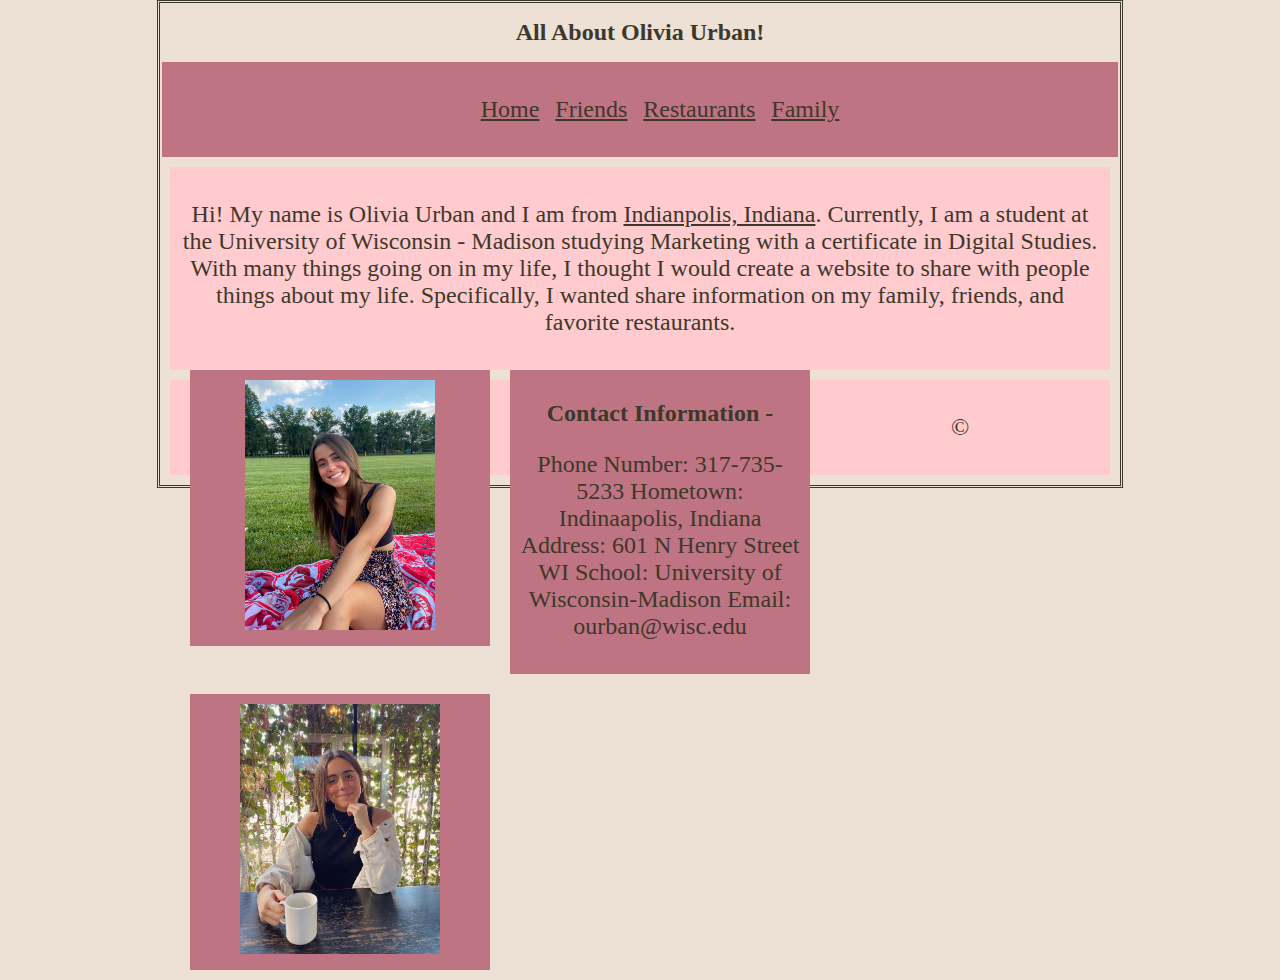
<file: index.html>
<!DOCTYPE html>
<html lang="en">


	<head>
		<title>All About Olivia Urban!</title>
		<meta charset="UTF-8">
		<link rel="stylesheet" type="text/css" href="stylesheet.css">
		<meta name="viewport" content="width=device-width,initial-scale=1">
	</head>


	<body>
		<header>
			<h1>All About Olivia Urban!</h1>
			<nav>
				<ul>
					<li><a href="index4.html">Home</a></li>
					<li><a href="friends.html">Friends</a></li>
					<li><a href="restaurants.html">Restaurants</a></li>
					<li><a href="family.html">Family</a></li>
				</ul>
			</nav>
		</header>
		<main>
			<section>
				<p> Hi! My name is Olivia Urban and I am from <a href="https://www.mswoods.com/blog/indianapolis-indiana/">Indianpolis, Indiana</a>. Currently, I am a student at the University of Wisconsin - Madison studying Marketing with a certificate in Digital Studies. With many things going on in my life, I thought I would create a website to share with people things about my life. Specifically, I wanted share information on my family, friends, and favorite restaurants. </p>
			</section>
			<article>
				<img src="images/Oliviaspicture.jpeg" alt="Olivia's Picture" width="190" height="250">
			</article>

			<article>
				<h2 style="color:#3e382bff;"> Contact Information - </h2>
				<p>
			
				Phone Number: 317-735-5233
				Hometown: Indinaapolis, Indiana
				Address: 601 N Henry Street WI 
						School: University of Wisconsin-Madison      
					Email: ourban@wisc.edu </p>
			</article>
		
			<article>
				<img src="images/IMG_2003.jpeg" alt="Olivia's Picture" width="200" height="250">
			</article>
			
		</main>

		<footer class="mart">
			<p>&copy</p>
		</footer>
		
	</body>

</html>
</file>
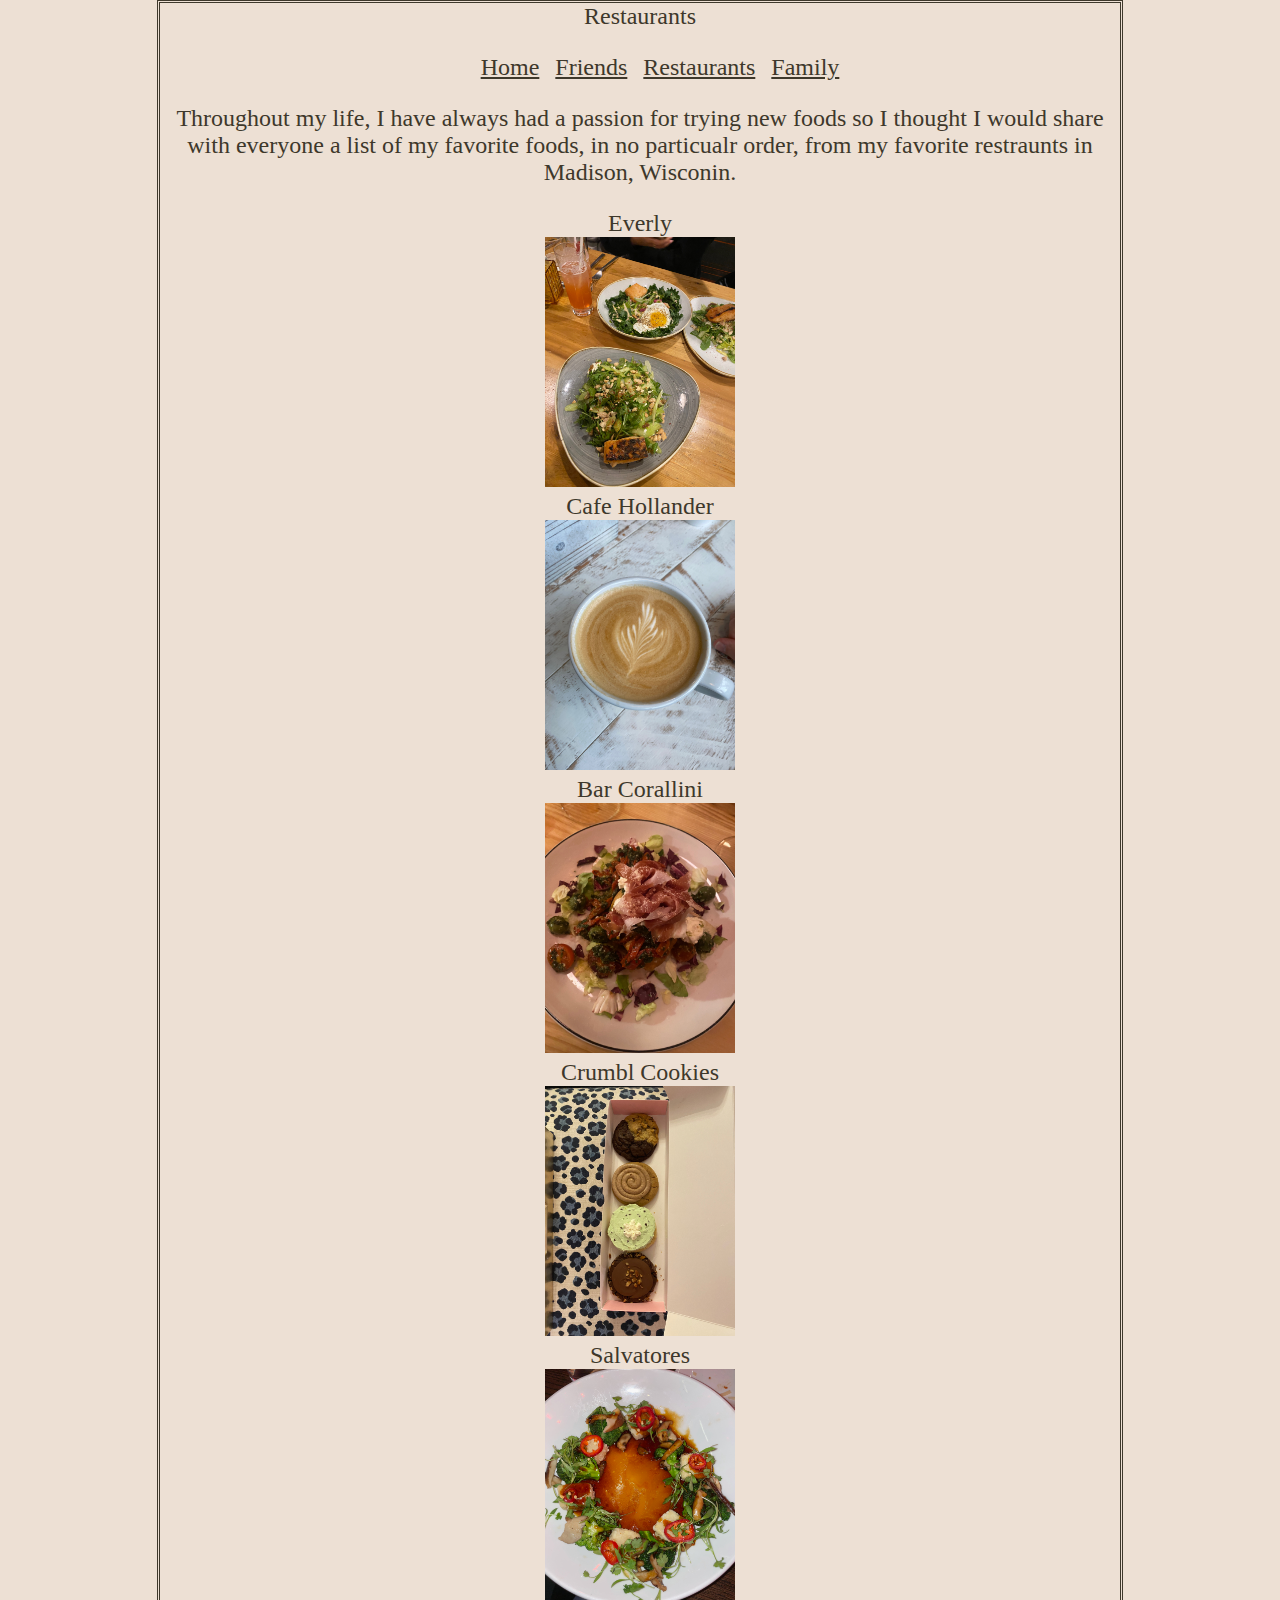
<file: restaurants.html>
<!DOCTYPE html>
<html lang="en">
<meta charset="UTF-8">
<title>Favorite Restaurants</title>
<link rel="stylesheet" type="text/css" href="stylesheet.css">
<meta name="viewport" content="width=device-width,initial-scale=1">


<body>
	<header>Restaurants</header>

		<ul>
			<li><a href="index4.html">Home</a></li>
			<li><a href="friends.html">Friends</a></li>
			<li><a href="restraunts.html">Restaurants</a></li>
			<li><a href="family.html">Family</a></li>
		</ul>

		
		<p> Throughout my life, I have always had a passion for trying new foods so I thought I would share with everyone a list of my favorite foods, in no particualr order, from my favorite restraunts in Madison, Wisconin.</p>

		<header>Everly</header>
		<img src="images/B9C70BAD-225A-4F30-B5F0-CFAA1C6290A7.jpeg" alt="Family" width="190" height="250">
		<header>Cafe Hollander</header>
		<img src="images/E7EE6CC0-6472-420C-81A3-837194B08CF2.jpeg" alt="My Brother" width="190" height="250">
		<header>Bar Corallini</header>
		<img src="images/FullSizeRender.jpeg" alt="My Dad" width="190" height="250">
		<header>Crumbl Cookies</header>
		<img src="images/8FD06544-79EB-44B2-B263-FB5332CB6186.jpeg" alt="My Mom" width="190" height="250">
		<header>Salvatores</header>
		<img src="images/IMG_4256.jpeg" alt="My Dog" width="190" height="250">

	

</body>
</html>
</file>
<file: stylesheet.css>
*{
	font-family: DIN Condensed, American Typewriter;
	font-size: 18pt;
	color: #3e382bff;
	text-align: center;

}
	body{
		background-color: #ede0d4;
		width: 960px;
		margin: 0 auto;
		border-style: double;
}
nav {
	background-color: #be7482;
	padding: 10px;
	margin: 2px;

}
	
li {
	display: inline;
	padding: 5px;
}

section {
	overflow: auto;
	height: 100%;
}

main {
	background-color:#ffcbce;
	padding: 10px;
	margin: 10px;
}

article {
	background-color: #be7482;
	padding: 10px;
	margin:  10px;
	width: 280px;
	float: left;
}
.mart {
	background-color: #ffcbce;
}

footer {
	background-color: #ffcbce;
	padding: 10px;
	margin: 10px;
}
	H1
	{
	text-align: center;
	color:#3e382bff;
	font-family: american typewriter;
}
</file>
